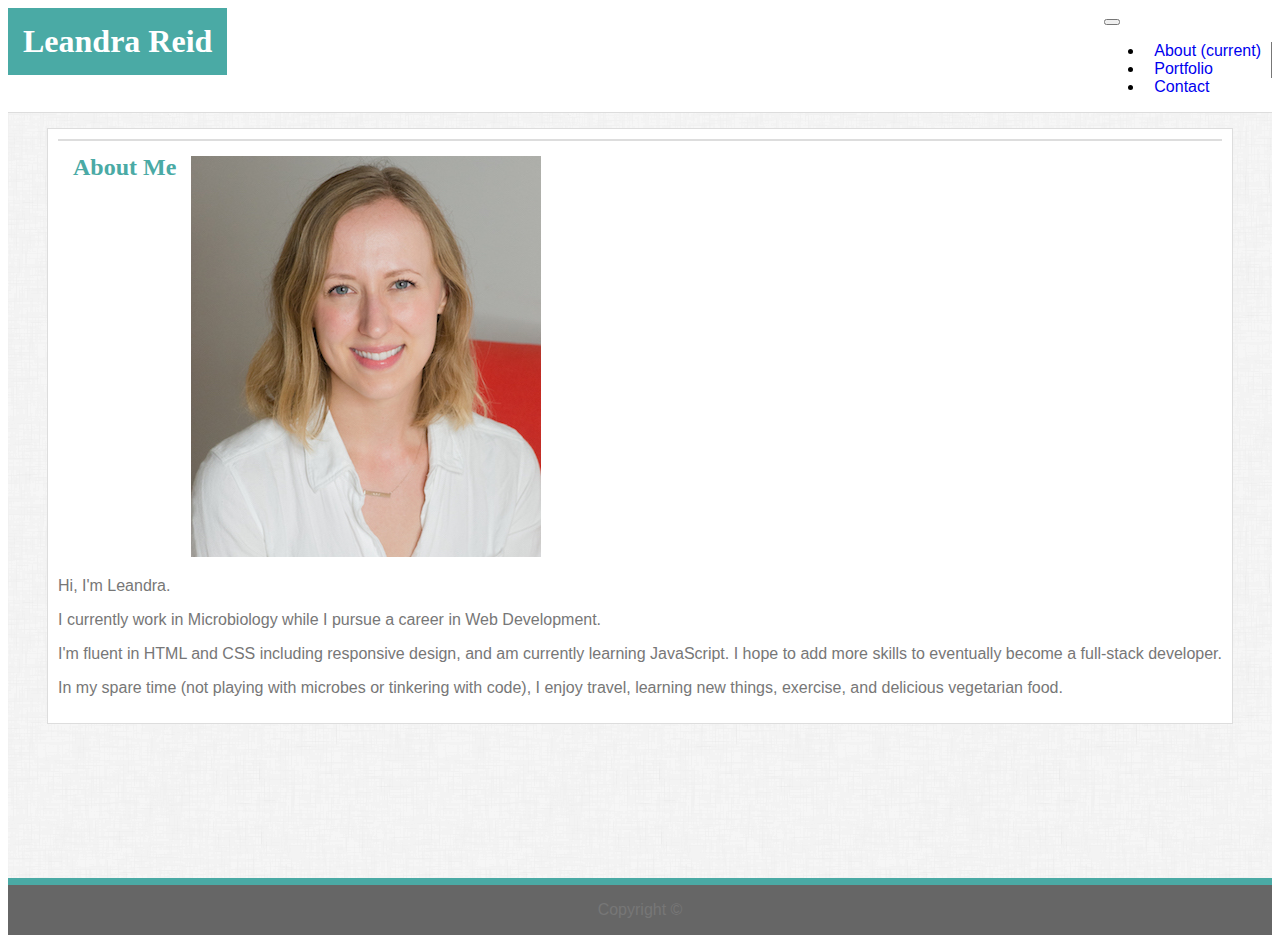
<file: index.html>
<!DOCTYPE html>
<html lang="en">
<head>
    <meta charset="UTF-8">
    <title>Leandra Reid</title>
    <link rel="stylesheet" href="https://stackpath.bootstrapcdn.com/bootstrap/4.1.0/css/bootstrap.min.css" integrity="sha384-9gVQ4dYFwwWSjIDZnLEWnxCjeSWFphJiwGPXr1jddIhOegiu1FwO5qRGvFXOdJZ4" crossorigin="anonymous">
    <link rel="stylesheet" href="assets/css/style.css">
</head>
<body>
    <!-- Header - reuse each page -->
    <header class="container left-align">
        <h1 class="white-text">Leandra Reid</h1>
        <nav class="navbar navbar-expand-lg navbar-light justify-content-end">
            <button class="navbar-toggler" type="button" data-toggle="collapse" data-target="#navbarSupportedContent" aria-controls="navbarSupportedContent" aria-expanded="false" aria-label="Toggle navigation">
                <span class="navbar-toggler-icon"></span>
            </button>

            <div class="collapse navbar-collapse" id="navbarSupportedContent">
                <ul class="navbar-nav mr-auto">
                    <li class="nav-item active">
                         <a class="nav-link" href="index.html">About <span class="sr-only">(current)</span></a>
                    </li>
                    <li class="nav-item">
                        <a class="nav-link" href="portfolio.html">Portfolio</a>
                    </li>
                    <li class="nav-item">
                        <a class="nav-link" href="contact.html">Contact</a>
                    </li>
                </ul>
            </div>
        </nav>
        <div style="clear:both;float:none;"></div>
    </header>

<!-- main section -->
    <div class="fullbleed grey-text">
        <main class="container white-background grey-border">
            <div class="row">
                <h2 class="col-md-12 teal-text">About Me</h2>
                <div class="col-md-12 grey-line"></div>
            </div>
            <div class="container">
                <div class="row">
                    <img class ="col-md-4 col-sm-12" src="assets/images/headshot2017compressed.jpg" alt="Leandra Reid headshot">
                    <div class="col-md-8 col-sm-12">
                        <p>Hi, I'm Leandra.</p>
                        <p>I currently work in Microbiology while I pursue a career in Web Development.</p>
                        <p>I'm fluent in HTML and CSS including responsive design, and am currently learning JavaScript.  I hope to add more skills to eventually become a full-stack developer.</p>
                        <p>In my spare time (not playing with microbes or tinkering with code), I enjoy travel, learning new things, exercise, and delicious vegetarian food.</p>
                    </div>
                </div>
            </div>
        </main>
    </div>

    <!-- footer - reuse each page -->
    <footer class="fixed-bottom row">
        <div class="col-md-12 foot-fullbleed">
            <p class="grey-text">Copyright &copy;</p>
        </div>

    </footer>

<!-- bootstrap JS links -->
    <script src="https://code.jquery.com/jquery-3.2.1.slim.min.js" integrity="sha384-KJ3o2DKtIkvYIK3UENzmM7KCkRr/rE9/Qpg6aAZGJwFDMVNA/GpGFF93hXpG5KkN" crossorigin="anonymous"></script>
    <script src="https://cdnjs.cloudflare.com/ajax/libs/popper.js/1.12.9/umd/popper.min.js" integrity="sha384-ApNbgh9B+Y1QKtv3Rn7W3mgPxhU9K/ScQsAP7hUibX39j7fakFPskvXusvfa0b4Q" crossorigin="anonymous"></script>
    <script src="https://maxcdn.bootstrapcdn.com/bootstrap/4.0.0/js/bootstrap.min.js" integrity="sha384-JZR6Spejh4U02d8jOt6vLEHfe/JQGiRRSQQxSfFWpi1MquVdAyjUar5+76PVCmYl" crossorigin="anonymous"></script>
</body>
</html>
</file>
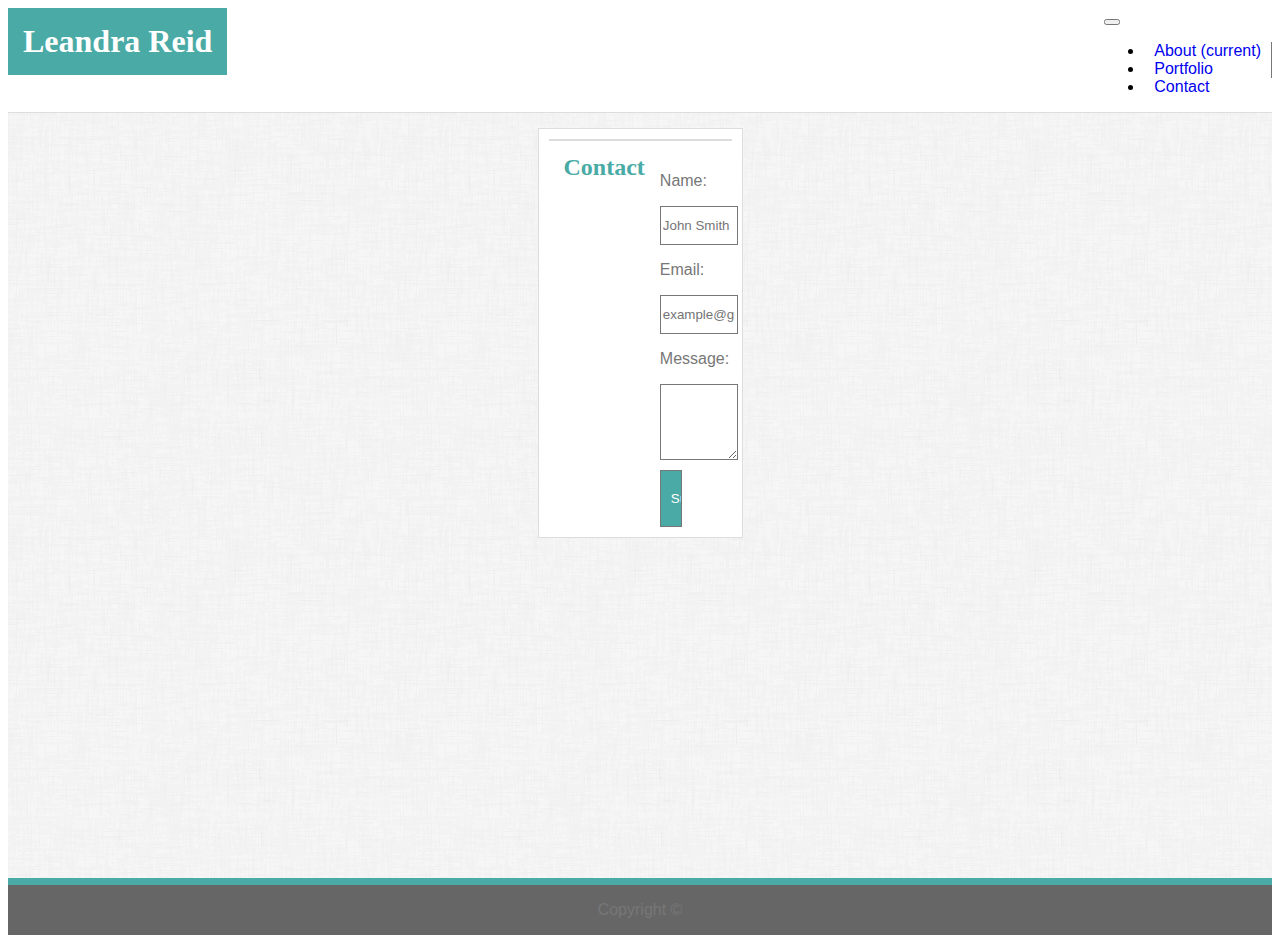
<file: contact.html>
<!DOCTYPE html>
<html lang="en">
<head>
    <meta charset="UTF-8">
    <title>Leandra Reid</title>
    <link rel="stylesheet" href="https://stackpath.bootstrapcdn.com/bootstrap/4.1.0/css/bootstrap.min.css" integrity="sha384-9gVQ4dYFwwWSjIDZnLEWnxCjeSWFphJiwGPXr1jddIhOegiu1FwO5qRGvFXOdJZ4" crossorigin="anonymous">
    <link rel="stylesheet" href="assets/css/style.css">
</head>
<body>
    <header class="container left-align">
        <h1 class="white-text">Leandra Reid</h1>
        <nav class="navbar navbar-expand-lg navbar-light justify-content-end">
            <button class="navbar-toggler" type="button" data-toggle="collapse" data-target="#navbarSupportedContent" aria-controls="navbarSupportedContent" aria-expanded="false" aria-label="Toggle navigation">
                <span class="navbar-toggler-icon"></span>
            </button>

            <div class="collapse navbar-collapse" id="navbarSupportedContent">
                <ul class="navbar-nav mr-auto">
                    <li class="nav-item">
                         <a class="nav-link" href="index.html">About <span class="sr-only">(current)</span></a>
                    </li>
                    <li class="nav-item">
                        <a class="nav-link" href="portfolio.html">Portfolio</a>
                    </li>
                    <li class="nav-item active">
                        <a class="nav-link" href="contact.html">Contact</a>
                    </li>
                </ul>
            </div>
        </nav>
        <div style="clear:both;float:none;"></div>
    </header>
    <div class="fullbleed grey-text">
        <main class="container white-background grey-border">
            <div class="row">
                <h2 class="teal-text grey-underline">Contact</h2>
            </div>
            <div class="grey-line"></div>
            <div class="row"></div>
                <form action="#" class="col-md-12">
                    <p>Name:</p>
                    <input type="text" name="name" placeholder="John Smith">
                    <p>Email:</p>
                    <input type="text" name="email" placeholder="example@gmail.com">
                    <p>Message:</p>
                    <textarea name="textarea"></textarea>
                    <input class="submit-button" type="submit" value="Submit">
                </form>
            </div>
        </main>
    </div>

    <!-- footer - reuse each page -->
    <footer class="fixed-bottom row">
        <div class="col-md-12 foot-fullbleed">
            <p class="grey-text">Copyright &copy;</p>
        </div>

    </footer>

<!-- bootstrap JS links -->
    <script src="https://code.jquery.com/jquery-3.2.1.slim.min.js" integrity="sha384-KJ3o2DKtIkvYIK3UENzmM7KCkRr/rE9/Qpg6aAZGJwFDMVNA/GpGFF93hXpG5KkN" crossorigin="anonymous"></script>
    <script src="https://cdnjs.cloudflare.com/ajax/libs/popper.js/1.12.9/umd/popper.min.js" integrity="sha384-ApNbgh9B+Y1QKtv3Rn7W3mgPxhU9K/ScQsAP7hUibX39j7fakFPskvXusvfa0b4Q" crossorigin="anonymous"></script>
    <script src="https://maxcdn.bootstrapcdn.com/bootstrap/4.0.0/js/bootstrap.min.js" integrity="sha384-JZR6Spejh4U02d8jOt6vLEHfe/JQGiRRSQQxSfFWpi1MquVdAyjUar5+76PVCmYl" crossorigin="anonymous"></script>

</body>
</html>
</file>
<file: assets/css/style.css>
.fullbleed {
     background-image:url(../images/dust_scratches.png);
     min-height: 85vh;
     padding:0;
     margin:0;
     display:flex;
     flex-direction:column;
     align-items:center;
     border-top:1px solid #dddddd;
    }
.left-align {
    padding-left:0;
}

.grey-line {
     width:100%;
     min-height:2px;
     background-color:#dddddd;
     margin-bottom:15px;
}
.grey-border {
    border:1px solid #dddddd;
}


h1,h2 {
     font-family: 'Georgia', Times, Times New Roman, serif;
     padding:15px;
     margin:0;
     float:left;
    }

nav {
    float:right;
}

nav, header {
    padding:0
}

p, a {
     font-family:'Arial', 'Helvetica Neue', Helvetica, sans-serif;
    }

.teal-text {
     color:#4aaaa5;
    }

.white-text {
     color:white;
     background-color:#4aaaa5;
    }

.grey-text {
     color:#777777;
    }

li {
     border-right:1px solid #777777;
     padding:0 10px;
 }

 li:last-child {
     border:none;
 }

a {
     text-decoration:none;
    }

a:visited {
     color:#777777;
    }

a:hover {
     color:black;
    }

.white-background {
     background-color:white;
    }

main {
     padding:10px;
     margin-top:15px;
}

figure {
     margin:0;
     padding-bottom:15px;
     position:relative;
}

figure img {
    width:100%;
}


figcaption {
     text-align:center;
     line-height:3;
     width:calc(100% - 30px);
     position:absolute;
     bottom:25px;
}

figcaption:hover {
     color:black;
}

img {
    object-fit:contain;
}


input, textarea {
     width:100%;
     line-height:35px;
     border:1px solid #777777;
}

form {
     display:flex;
     flex-direction:column;
     justify-content:center;
}

.input-message {
     line-height:200px;
}

.submit-button {
     margin-top:10px;
     color:white;
     width:20%;
     padding:10px;
     background-color:#4aaaa5;
}

.submit-button:hover {
     color:black;
}

footer {
     display:flex;
     flex-direction:column;
     margin:0;
     padding:0;
}

.foot-fullbleed {
     background-color:#666666;
     height:100%;
     border-top:7px solid #4aaaa5;
     display:flex;
     justify-content:center;
}
</file>
